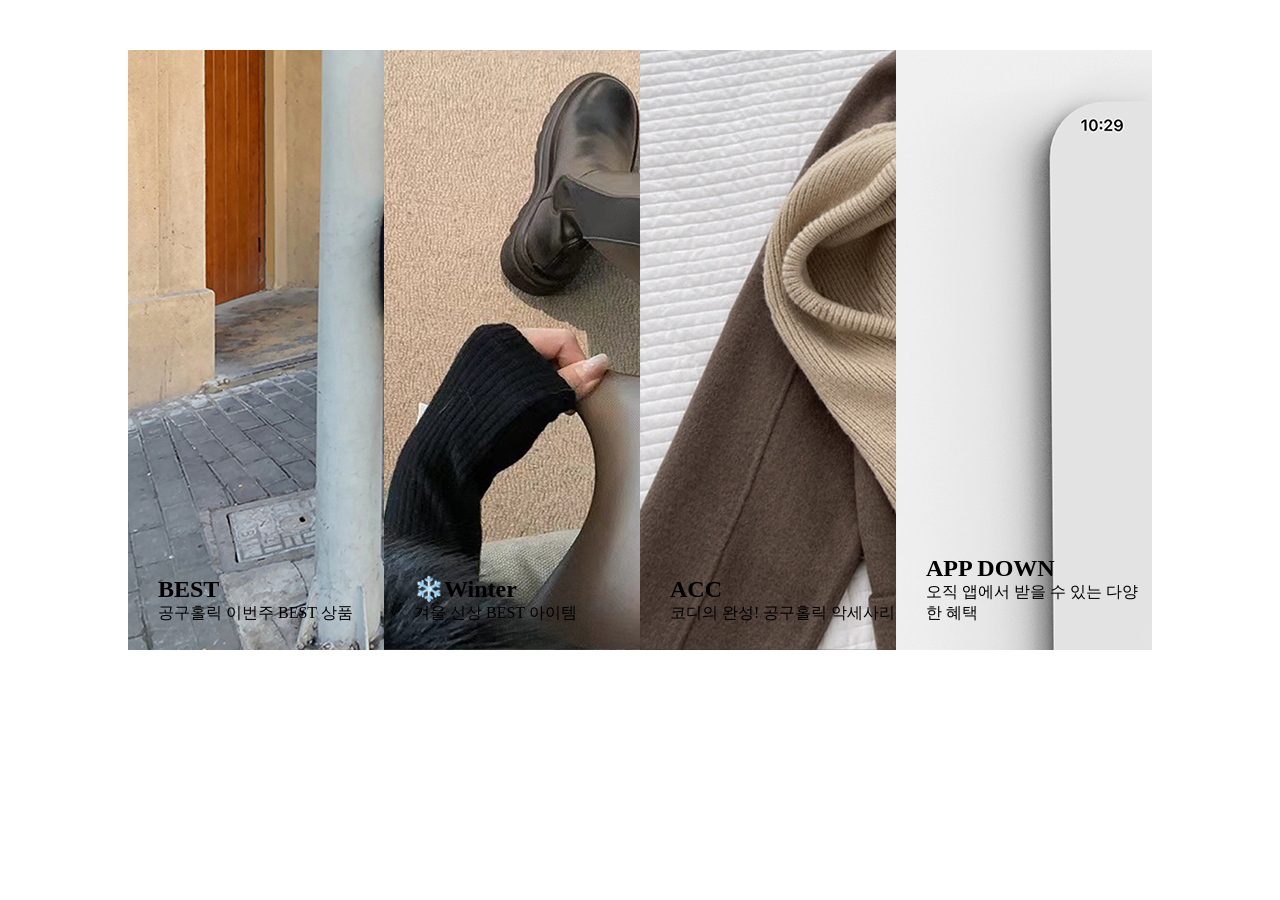
<file: s_banner.html>
<!DOCTYPE html>
<html lang="ko">

<head>
    <meta charset="UTF-8">
    <meta name="viewport" content="width=device-width, initial-scale=1.0">
    <title>S_BANNER</title>
    <style>
        *{margin: 0; padding: 0;}
        ul{list-style: none;}
        a{text-decoration: none; color: #000;}
        .main_banner{
          width: 80%;
          margin: 50px auto;
          overflow: hidden;
          display: flex;
          max-width: 1500px;
        }
        .main_banner>div{
          flex: 1;
          width: 350px;
          height: 100%;
          overflow: hidden;
          position: relative;
          transition: all 0.5s ease-in-out;
        }
        .main_banner div p{
          position: absolute;
          bottom: 30px;
          left: 30px;
          opacity: 1;
          transition: all 0.5s ease-in-out;
          font-family: 'NanumSquare Neo OTF';
        }
        .main_banner div p b{
            font-size: 24px;
        }
        .main_banner .all_width:hover{
          flex: 2.5;
        }
        .main_banner>.all_width:hover p{
          opacity: 1;
        }
        .main_banner>.all_width:hover a img{
           height: 100%;
        }
      </style>
</head>

<body>
    <div class="main_banner">
        <div class="all_width">
            <a href="/category/best100/42/">
                <img src="./images/img1.jpg">
                <p>
                    <b>BEST</b>
                    <br>
                    공구홀릭 이번주 BEST 상품
                </p>
            </a>
        </div>
        <div class="all_width">
            <a href="/category/summer☀/101/">
                <img src="./images/img2.jpg">
                <p>
                    <b>❄️Winter</b>
                    <br>
                    겨울 신상 BEST 아이템
                </p>
            </a>
        </div>
        <div class="all_width">
            <a href="/category/ACC/48/">
                <img src="./images/img3.jpg">
                <p>
                    <b>ACC</b>
                    <br>
                    코디의 완성! 공구홀릭 악세사리
                </p>
            </a>
        </div>
        <div class="all_width">
            <a href="/article/이벤트/2/24655/">
                <img src="./images/img4.jpg">
                <p>
                    <b>APP DOWN</b>
                    <br>
                    오직 앱에서 받을 수 있는 다양한 혜택
                </p>
            </a>
        </div>
    </div>
</body>

</html>
</file>
